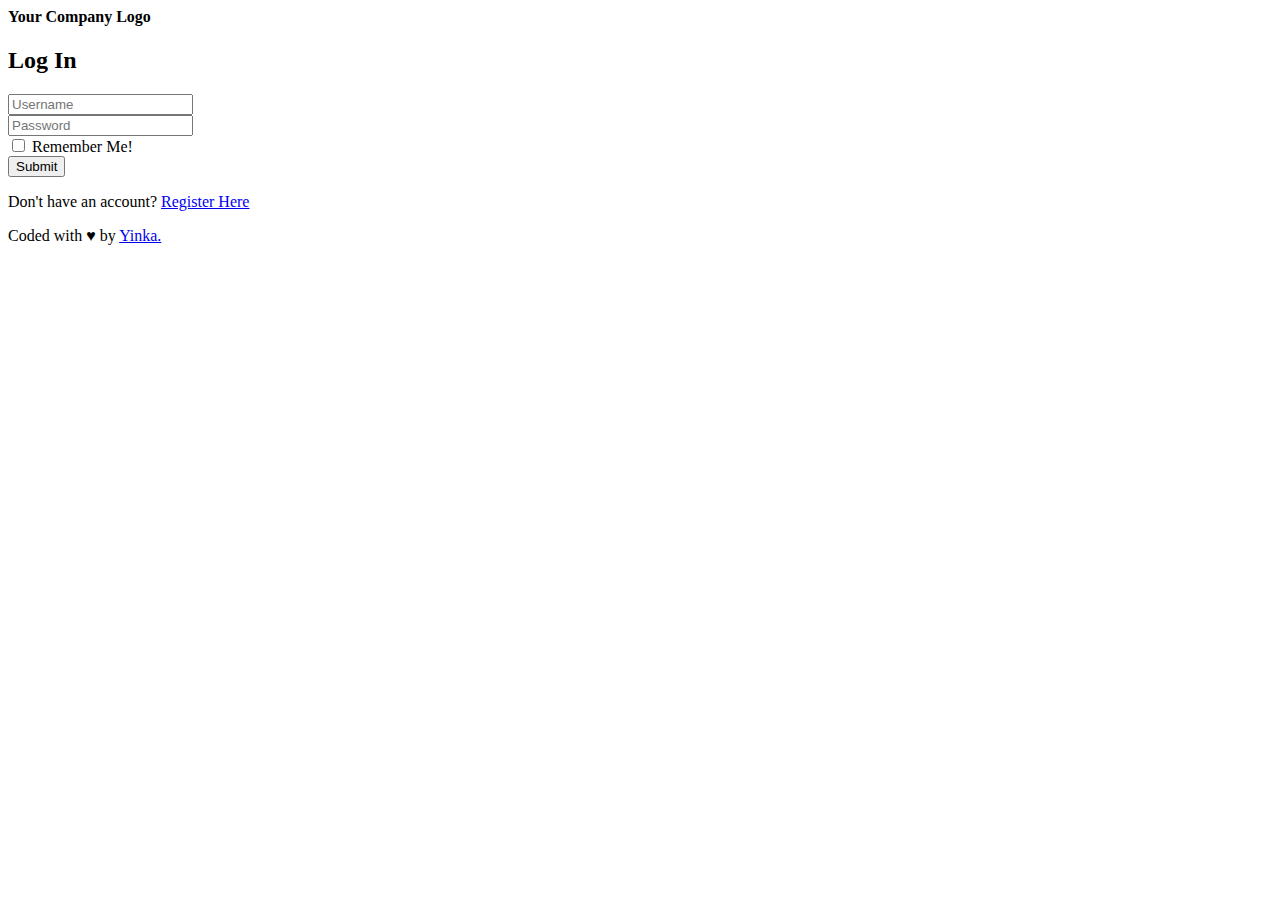
<file: charles.html>
<head>
	<meta charset="UTF-8">
	<meta name="viewport" content="width=device-width, initial-scale=1">
	<meta name="author" content="Yinka Enoch Adedokun">
	<title>Login Page</title>
</head>
<body>
	<!-- Main Content -->
	<div class="container-fluid">
		<div class="row main-content bg-success text-center">
			<div class="col-md-4 text-center company__info">
				<span class="company__logo"><h2><span class="fa fa-android"></span></h2></span>
				<h4 class="company_title">Your Company Logo</h4>
			</div>
			<div class="col-md-8 col-xs-12 col-sm-12 login_form ">
				<div class="container-fluid">
					<div class="row">
						<h2>Log In</h2>
					</div>
					<div class="row">
						<form control="" class="form-group">
							<div class="row">
								<input type="text" name="username" id="username" class="form__input" placeholder="Username">
							</div>
							<div class="row">
								<!-- <span class="fa fa-lock"></span> -->
								<input type="password" name="password" id="password" class="form__input" placeholder="Password">
							</div>
							<div class="row">
								<input type="checkbox" name="remember_me" id="remember_me" class="">
								<label for="remember_me">Remember Me!</label>
							</div>
							<div class="row">
								<input type="submit" value="Submit" class="btn">
							</div>
						</form>
					</div>
					<div class="row">
						<p>Don't have an account? <a href="#">Register Here</a></p>
					</div>
				</div>
			</div>
		</div>
	</div>
	<!-- Footer -->
	<div class="container-fluid text-center footer">
		Coded with &hearts; by <a href="https://bit.ly/yinkaenoch">Yinka.</a></p>
	</div>
</body>
</file>
